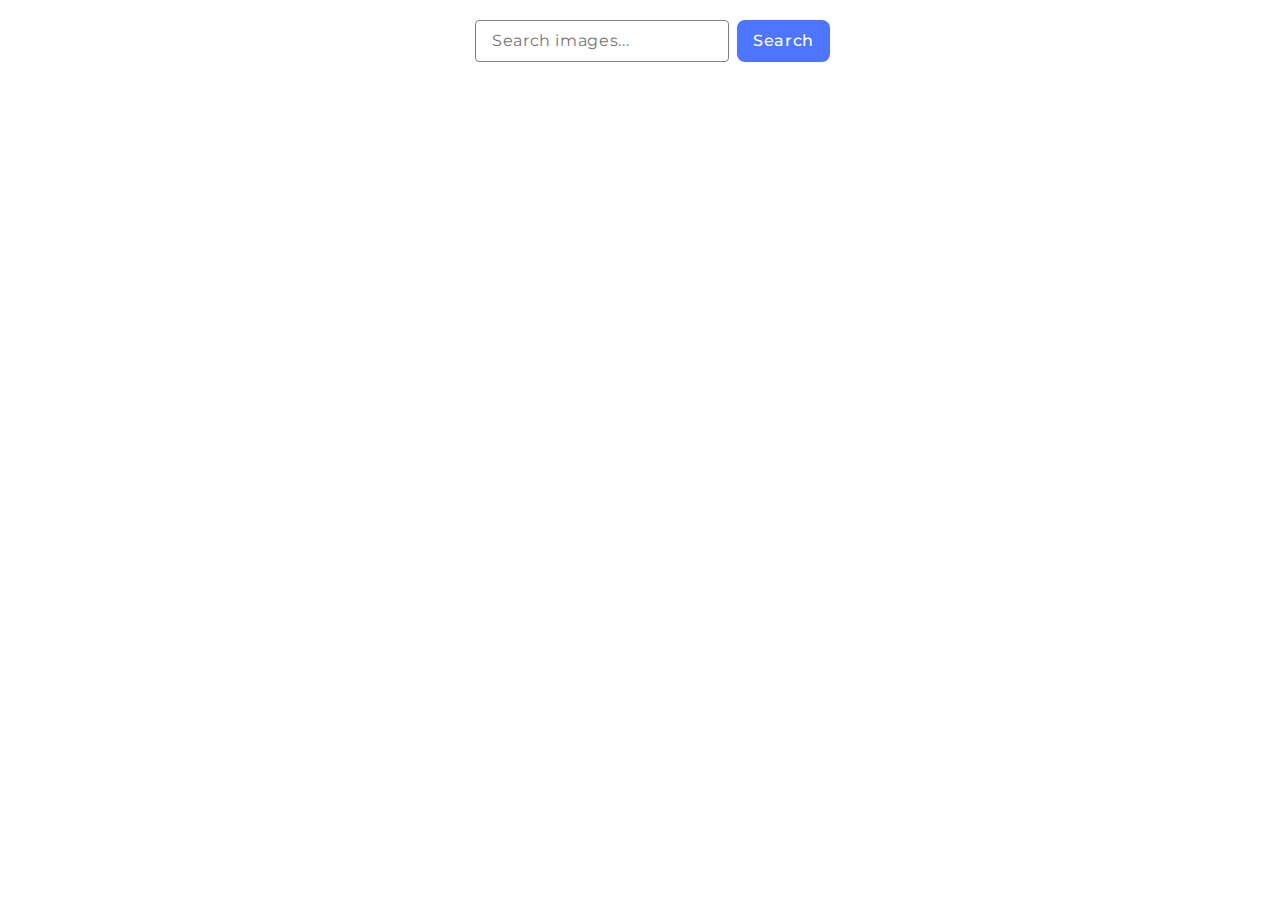
<file: src/index.html>
<!DOCTYPE html>
<html lang="en">

<head>
  <meta charset="UTF-8" />
  <link rel="icon" type="image/svg+xml" href="/favicon.svg" />
  <meta name="viewport" content="width=device-width, initial-scale=1.0" />
  <title>goit-js-hw-12</title>
  <link rel="preconnect" href="https://fonts.googleapis.com">
  <link rel="preconnect" href="https://fonts.gstatic.com" crossorigin>
  <link href="https://fonts.googleapis.com/css2?family=Montserrat:wght@400, 500&display=swap" rel="stylesheet">
  <link rel="stylesheet" href="./css/styles.css" />
</head>

<body>
  <form class="form">
    <label>
      <input type="text" name="search-text" placeholder="Search images...">
    </label>
    <button type="submit">Search</button>
  </form>

  <div class="container gallery-wrapper">
    <ul class="gallery">
    </ul>
    <button class="load-more" type="button">Load More</button>
    <span class="loader"></span>
  </div>

  <script type="module" src="./main.js"></script>
</body>

</html>
</file>
<file: src/css/styles.css>
/**
  |============================
  | include css partials with
  | default @import url()
  |============================
*/
/* Common styles */
@import url('./reset.css');
@import url('./base.css');
@import url('./container.css');
@import url('./loader.css');

/* Sections style */
@import url('./main.css');
</file>
